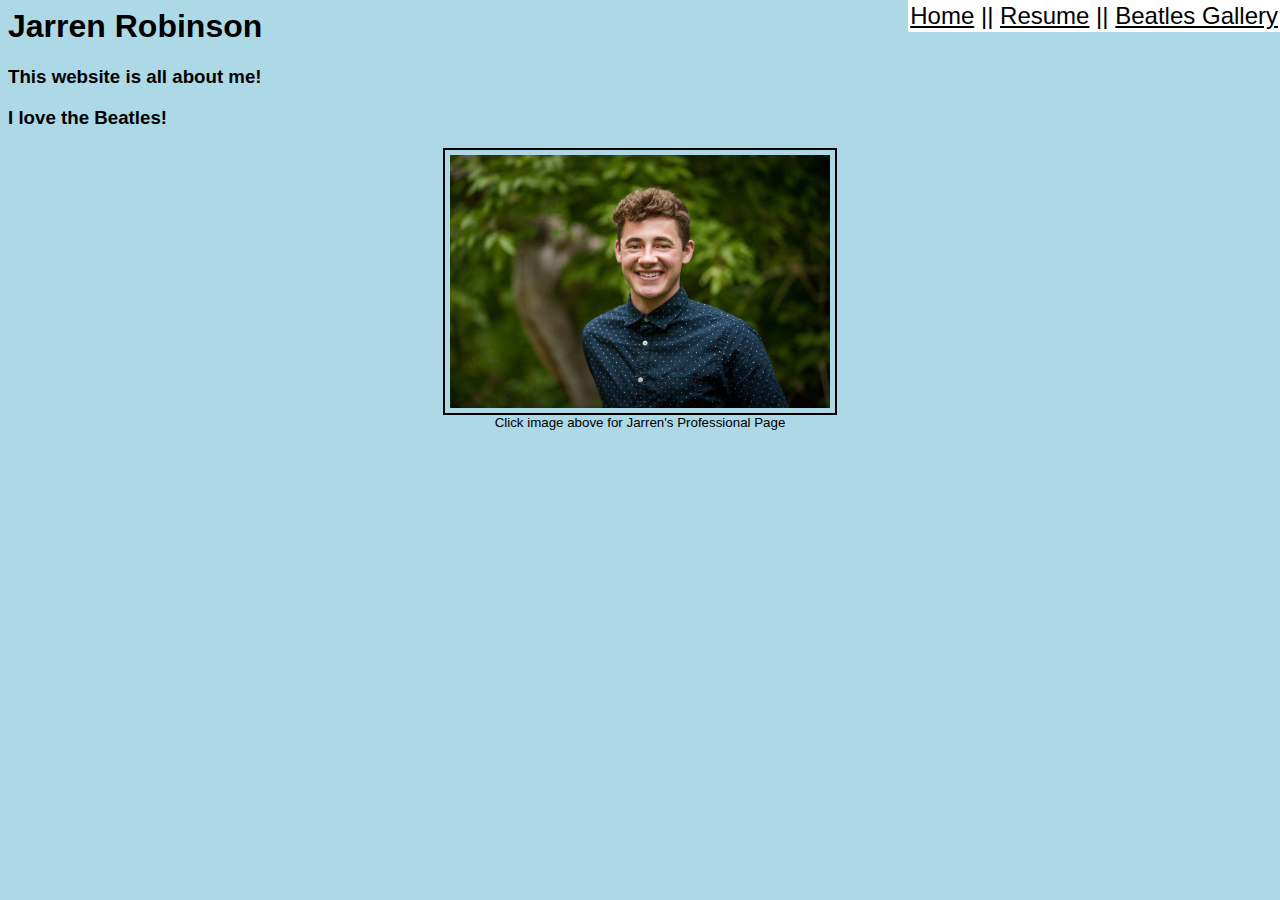
<file: index.html>
<html>
    <head>
        <title>About Me</title>
        <link rel="stylesheet" href="css/styles.css">
    </head>
    <body>
        <div class="common nav">
                <a href="index.html">Home</a> ||
                <a href="html/resume.html">Resume</a> ||
                <a href="html/gallery.html">Beatles Gallery</a>
        </div>    
        <!--this is a comment-->
        <h1 id="top">Jarren Robinson</h1>
        <h3>This website is all about me!</h3>
        <h3>I love the Beatles!</h3>
        <a href="https://jarrenrobinson.github.io/jarrenplaysthesax/index.html" target="_blank"><img src="pics/IMG_5469.JPG" width="30%" alt="Photo of Jarren"></a>
        <div class="smallfont">Click image above for Jarren's Professional Page</div> 
        <!--This is the way-->
    </body>
</html>
</file>
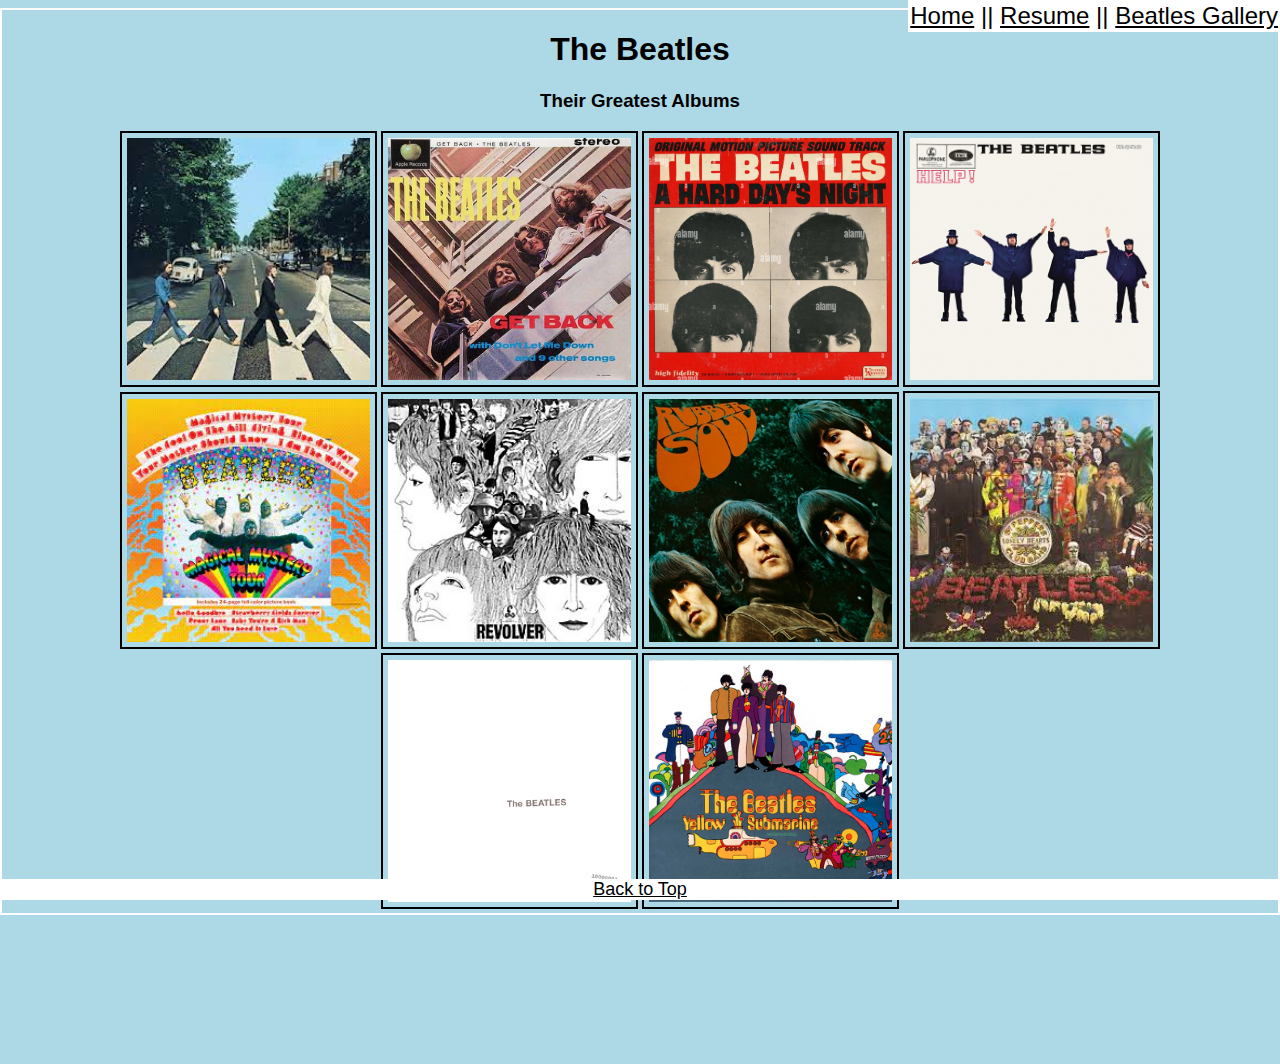
<file: html/gallery.html>
<!DOCTYPE html>
<html lang="en">

<head>
    <meta charset="UTF-8">
    <meta http-equiv="X-UA-Compatible" content="IE=edge">
    <meta name="viewport" content="width=device-width, initial-scale=1.0">
    <title>Gallery</title>
    <link rel="stylesheet" href="../css/styles.css">
</head>

<body>
    <div class="common nav">
        <a href="../index.html">Home</a> ||
        <a href="../html/resume.html">Resume</a> ||
        <a href="../html/gallery.html">Beatles Gallery</a>
    </div>
    <div class="common content">
        <h1>The Beatles</h1>
        <h3>Their Greatest Albums</h3>
        <section>
        <span class="gallery">
            <img src="../pics/Abbey Road.jpg" alt="Abbey Road Album Cover">
            <img src="../pics/Get Back.jpg" alt="Get Back Album Cover">
            <img src="../pics/Hard Day's Night.jpg" alt="Hard Days Night Album Cover">
            <img src="../pics/Help!.jpg" alt="Help! Album Cover">
            <img src="../pics/Magical Mystery Tour.jpg" alt="Magical Mystery Tour Album Cover">
            <img src="../pics/Revolver.jpg" alt="Revolver Album Cover">
            <img src="../pics/Rubber Soul.jpg" alt="Rubber Soul Album Cover">
            <img src="../pics/Sgt Peppers Lonely Hearts Club Band.jpg" alt="Sgt Pepper Album Cover">
            <img src="../pics/The White Album.jpg" alt="White Album Album Cover">
            <img src="../pics/Yellow Submarine.jpg" alt="Yellow Submarine Album Cover">
        </span>
    </div>
        </section>
    <br>
    </div>
    <br>
    <section>
    <div class="center bottom" id='viz1682038965323' style='position: relative'><noscript><a href='#'><img
                    alt='Beatles Song Peers '
                    src='https:&#47;&#47;public.tableau.com&#47;static&#47;images&#47;D9&#47;D942JXBKR&#47;1_rss.png'
                    style='border: none' /></a></noscript><object class='tableauViz' style='display:none;'>
            <param name='host_url' value='https%3A%2F%2Fpublic.tableau.com%2F' />
            <param name='embed_code_version' value='3' />
            <param name='path' value='shared&#47;D942JXBKR' />
            <param name='toolbar' value='yes' />
            <param name='static_image'
                value='https:&#47;&#47;public.tableau.com&#47;static&#47;images&#47;D9&#47;D942JXBKR&#47;1.png' />
            <param name='animate_transition' value='yes' />
            <param name='display_static_image' value='yes' />
            <param name='display_spinner' value='yes' />
            <param name='display_overlay' value='yes' />
            <param name='display_count' value='yes' />
            <param name='language' value='en-US' />
        </object>
    </div>
    </section>
    <script
        type='text/javascript'>var divElement = document.getElementById('viz1682038965323'); var vizElement = divElement.getElementsByTagName('object')[0]; vizElement.style.width = '800px'; vizElement.style.height = '877px'; var scriptElement = document.createElement('script'); scriptElement.src = 'https://public.tableau.com/javascripts/api/viz_v1.js'; vizElement.parentNode.insertBefore(scriptElement, vizElement);                </script>
    <div class="footer navfont"><a href="#top">Back to Top</a>
</body>

</html>
</file>
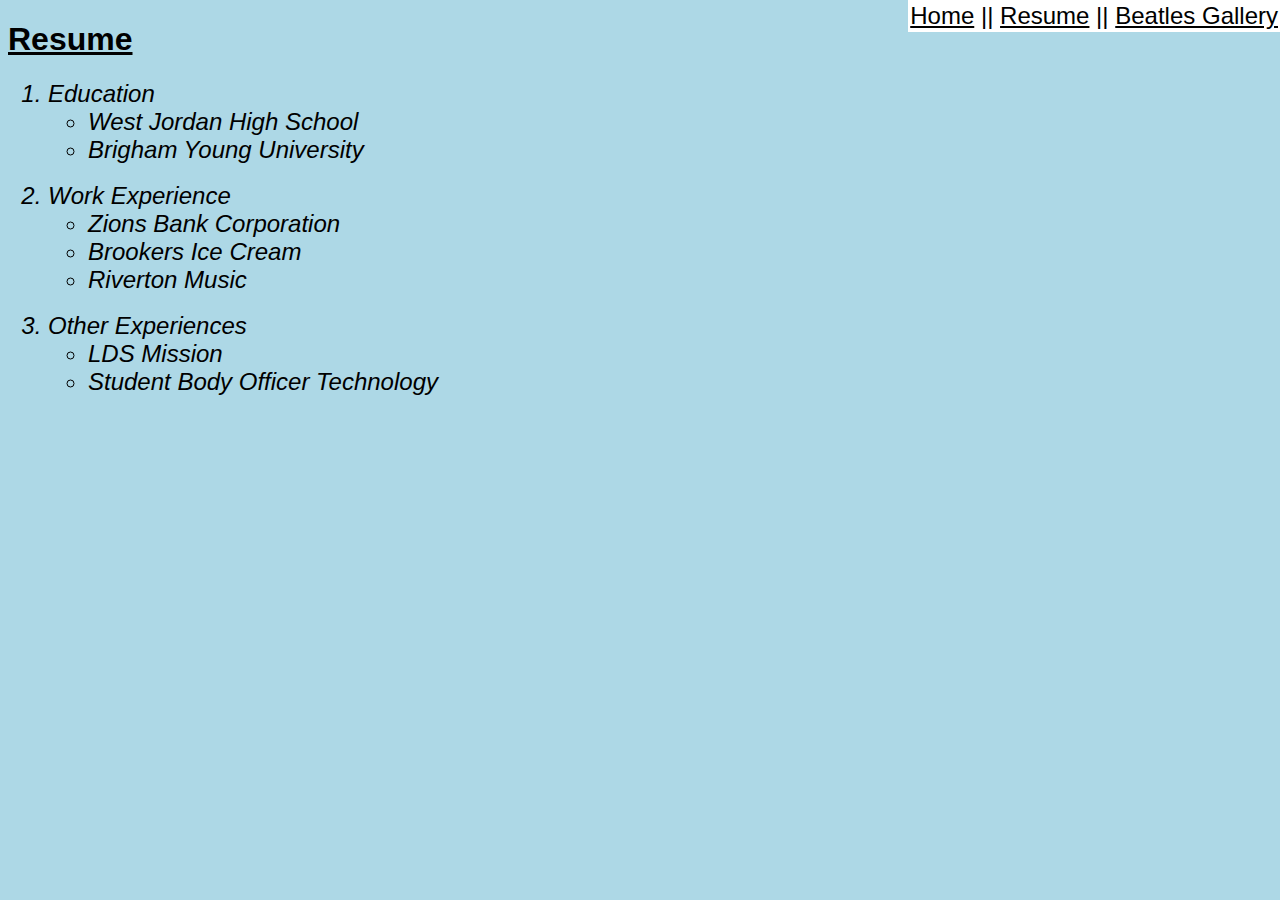
<file: html/resume.html>
<!DOCTYPE html>
<html lang="en">
<head>
    <meta charset="UTF-8">
    <meta http-equiv="X-UA-Compatible" content="IE=edge">
    <meta name="viewport" content="width=device-width, initial-scale=1.0">
    <title>Document</title>
    <link rel="stylesheet" href="../css/styles.css">
</head>
<body>
    <div class="common nav">
        <a href="../index.html">Home</a> ||
        <a href="../html/resume.html">Resume</a> ||
        <a href="../html/gallery.html">Beatles Gallery</a>
</div>
<div>
    <h1 class="header">Resume</h1>
    <ol>
        <li class="">Education</li>
            <ul>
                <li>West Jordan High School</li>
                <li>Brigham Young University</li>
            </ul>
            <br>
        <li>Work Experience</li>
            <ul>
                <li>Zions Bank Corporation</li>
                <li>Brookers Ice Cream</li>
                <li>Riverton Music</li>
            </ul>
            <br>
        <li>Other Experiences</li>
            <ul>
                <li>LDS Mission</li>
                <li>Student Body Officer Technology</li>
            </ul>
    </ol>
</div>
</body>
</html>
</file>
<file: css/styles.css>
body{
    font-family: 'Franklin Gothic Medium', 'Arial Narrow', Arial, sans-serif;
    background-color: lightblue;
    background-image: url("https://static.vecteezy.com/system/resources/thumbnails/007/169/521/small/asanoha-japanese-traditional-style-abstract-geometric-shape-seamless-pattern-with-subtle-blue-color-background-vector.jpg");
    color:black;/* This is for font color*/
}
img{
    display: block;
    /*content*/
    padding: 5px;
    border: 2px solid black;
    margin: auto;
}
a{
    color: black;
}
a:visited{
    color: purple;
}
li{
    font-style: italic;
    font-size: x-large;
}
li:hover{
    font-size: 155%;
    text-decoration: underline;
    background-color: coral;
}
.gangnam{
    font-family: chiller;
    font-style: italic;
    font-weight: bolder;
    color: brown;
    background-color: beige;
}
.gangnam:hover{
    text-align:center
}
.common{
    border: 2px solid white;
    position: absolute;
}
.nav{
    top: 0;
    right: 0;
    z-index: 1;
    background-color: white;
    font-family: 'Franklin Gothic Medium', 'Arial Narrow', Arial, sans-serif;
    font-size: x-large;
}
.footer{
    position: fixed;
    background-color: white;
    bottom: 0;
    right: 0;
    left: 0;
    display: block;
    text-align: center;
}
.content{
    left: 0;
    right: 0;
    text-align: center;
}
.gallery img{
    display: inline;
    width: 19%;
}

.smallfont{
    font-family: 'Franklin Gothic Medium', 'Arial Narrow', Arial, sans-serif;
    font-size: smaller;
    text-align: center;
}

.navfont{
    font-family: 'Franklin Gothic Medium', 'Arial Narrow', Arial, sans-serif;
    font-size: large;
    text-align: center;
}

.header{
    font-size: xx-large;
    text-decoration: underline;
}

.center{
    margin: auto;
    width: 50%;
    padding: 10px;
}

.bottom{
    position: absolute;
    top: 1000px;
}
</file>
